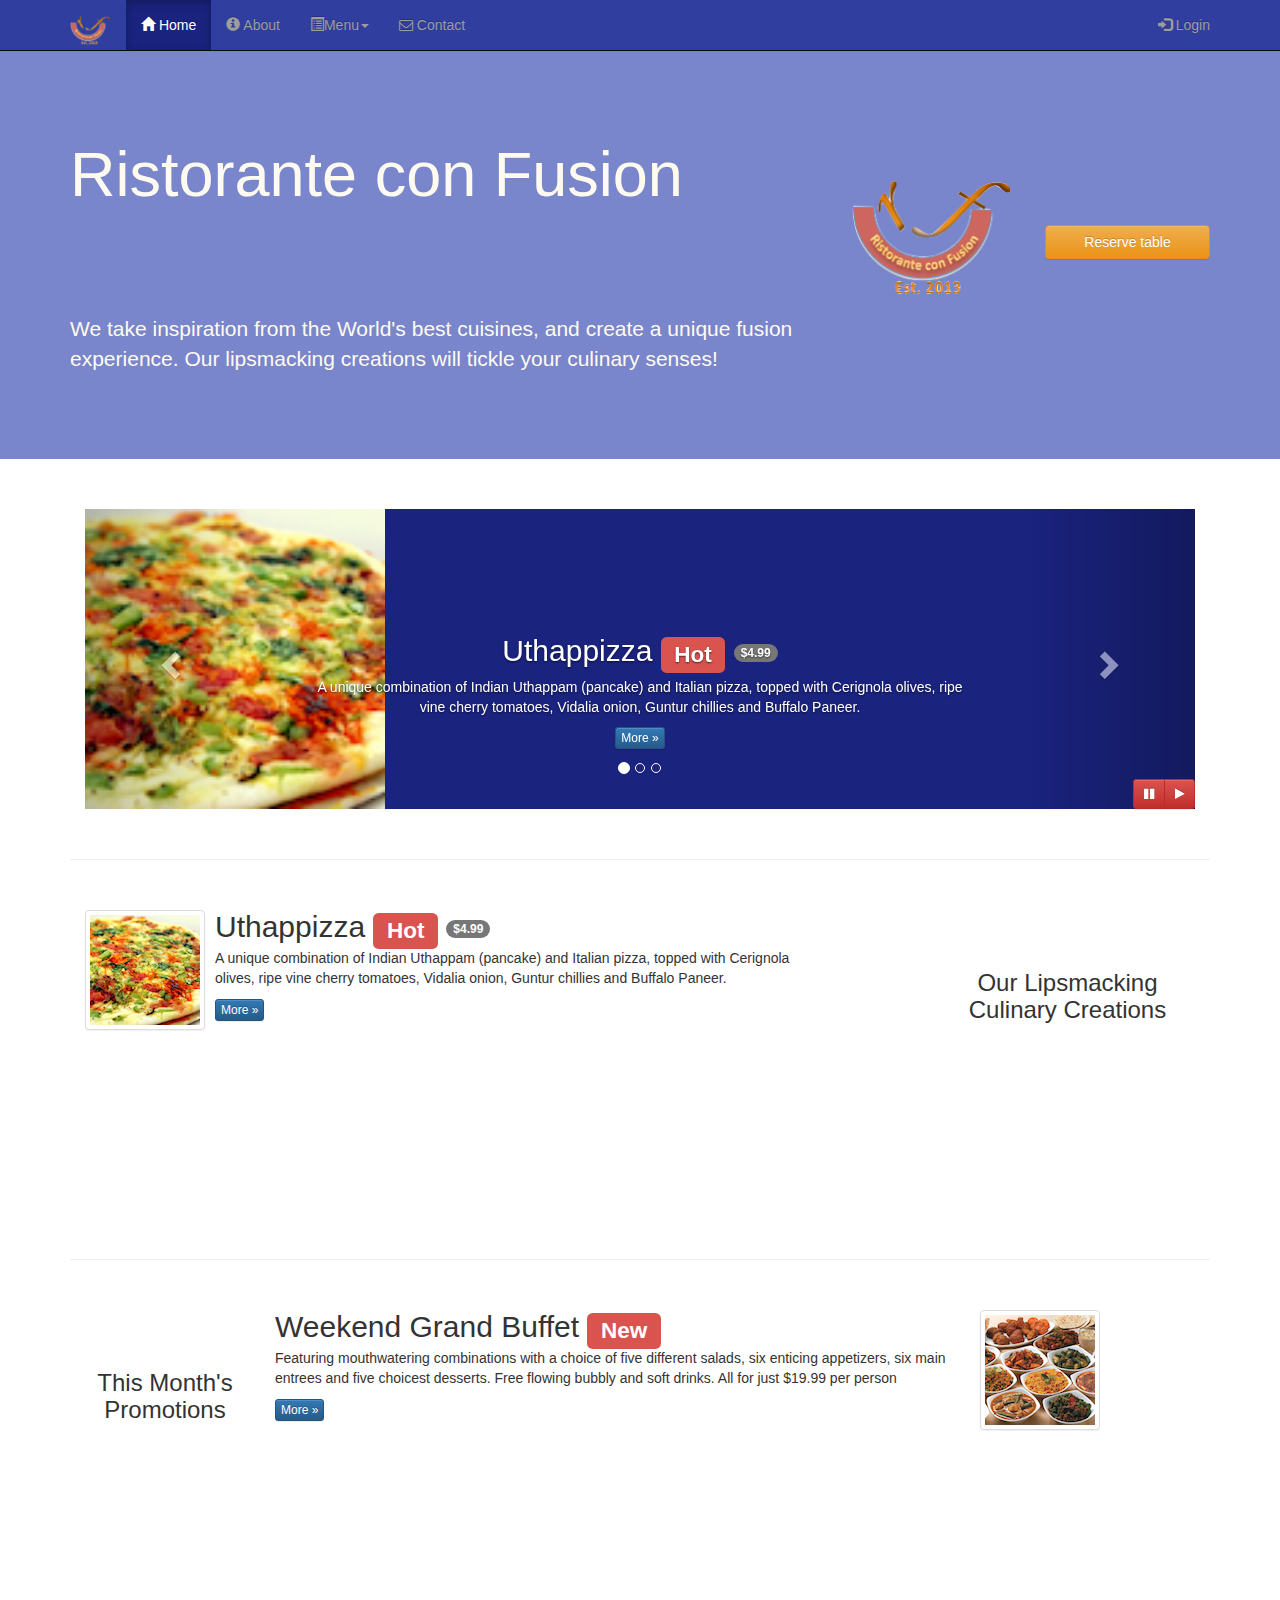
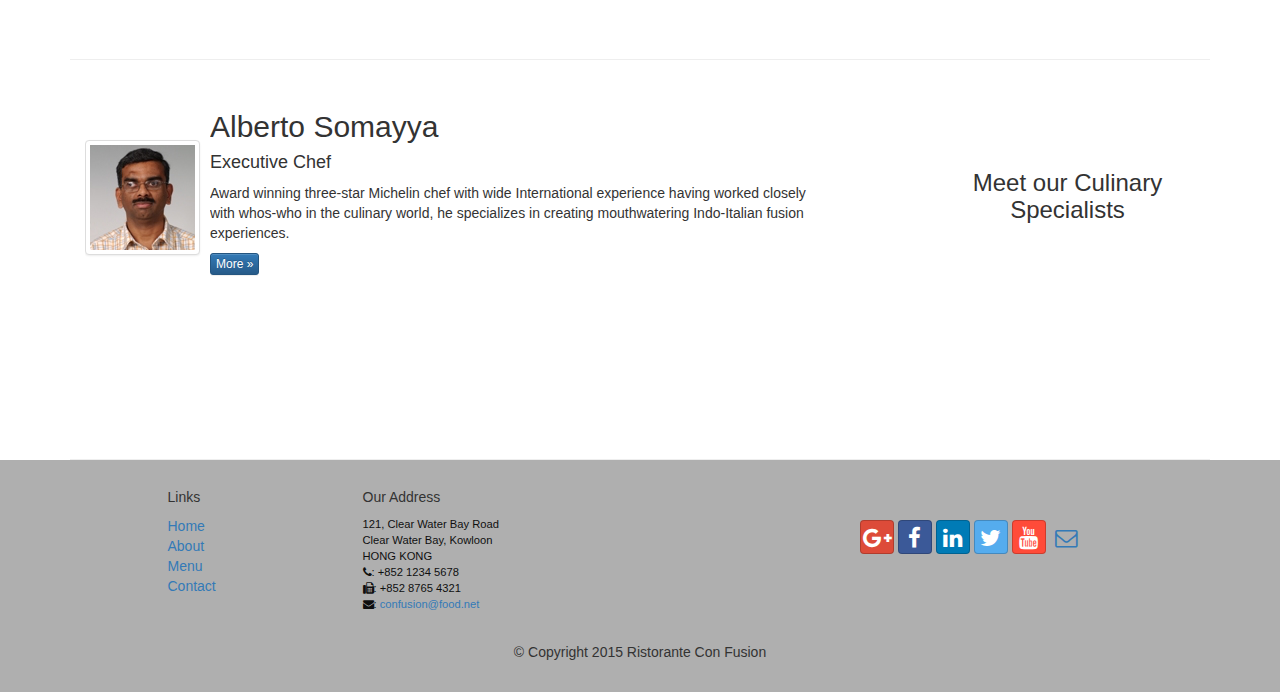
<file: confusion/index.html>
<!DOCTYPE html>
<html lang="en">

<head>
  <meta charset="utf-8">
  <meta http-equiv="X-UA-Compatible" content="IE-edge">
  <meta name="viewport" content="width=device-width, initial-scale=1">
  <!-- The above 3 meta tags *must* come first in the head; any other head content
    must come *after* these tags -->

    <title>Ristorante Con Fusion</title>

      <!-- Bootstrap -->
    <link href="css/bootstrap.min.css" rel="stylesheet">
    <link href="css/bootstrap-theme.min.css" rel="stylesheet">
    <link href="css/font-awesome.min.css" rel="stylesheet">
    <link href="css/bootstrap-social.css" rel="stylesheet">
    <link href="css/mystyles.css" rel="stylesheet">
    <!-- HTML5 shim and Respond.js for IE8 support of HTML5 elements and media queries -->
<!-- WARNING: Respond.js doesn't work if you view the page via file:// -->
<!--[if lt IE 9]>
  <script src="https://oss.maxcdn.com/html5shiv/3.7.2/html5shiv.min.js"></script>
  <script src="https://oss.maxcdn.com/respond/1.4.2/respond.min.js"></script>
<![endif]-->

</head>

<body>
  <nav class="navbar navbar-inverse navbar-fixed-top"
  role="navigation">
    <div class="container">
      <div class="navbar-header">
        <button type="button" class="navbar-toggle collapsed"
        data-toggle="collapse" data-target="#navbar" aria-expanded="false"
        aria-controls="navbar">
                  <span class="sr-only">Toggle navigation</span>
                  <span class="icon-bar"></span>
                  <span class="icon-bar"></span>
                  <span class="icon-bar"></span>
                </button>
                <a class="navbar-brand" href="#"><img src="img/logo.png" height=30 width=41></a>      </div>

      <div id="navbar" class="navbar-collapse collapse">

        <ul class="nav navbar-nav">
          <li class="active"><a href="#">
            <span class="glyphicon glyphicon-home"
            aria-hidden="true"></span> Home</a></li>
            <li><a href="aboutus.html">
                <span class="glyphicon glyphicon-info-sign"
                 aria-hidden="true"></span> About</a></li>
          <li class="dropdown">
            <a href="#" class="dropdown-toggle" data-toggle="dropdown"
             role="button" aria-haspopup="true" aria-expanded="false">
             <span class="glyphicon glyphicon-list-alt" aria-hidden="true">
             </span>Menu<span class="caret"></span></a>
            <ul class="dropdown-menu">
              <li><a href="#">Appetizers</a></li>
              <li><a href="#">Main coursers</a></li>
              <li><a href="#">Desserts</a></li>
              <li><a href="#">Drinks</a></li>
              <li role="serparator" class="divider"></li>
              <li class="dropdown-header">Specials</li>
				<li><a href="#">Lunch by</a></li>
              <li><a href="#">Weekend specials</a></li>
            </ul>
          </li>
          <li><a href="contactus.html">
            <i class="fa fa-envelope-o"></i> Contact</a>
          </li>
        </ul>
		    <ul class="nav navbar-nav navbar-right">
                    <li><a href="#" id="login">
                    <span class="glyphicon glyphicon-log-in"></span> Login</a>
                    </li>
                </ul>
      </div>
    </div>
    </nav>

	<div id="loginModal" class="modal fade" role="dialog">
        <div class="modal-dialog">

        <!-- Modal content-->
        <div class="modal-content">
            <div class="modal-header">
                <button type="button" class="close" id="data-dismiss">&times;</button>
                <h4 class="modal-title">Login </h4>
            </div>
            <div class="modal-body">
				<form class="form-inline">
					<div class="form-group">
						<label class="sr-only" for="email">Email address</label>
            			<input	type="email"	class="form-control input-sm" id="email" placeholder="Email">
					</div>
					<div class="form-group">
						<label class="sr-only" for="password">Password</label>
            			<input	type="password"	class="form-control input-sm" id="password" placeholder="Password">
					</div>
            			<div class="checkbox">
					<label><input type="checkbox">Remember me</label>
					</div>
          <button	type="submit"	class="btn btn-info btn-sm">Sign in</button>
					<button type="button" class="btn btn-default btn-sm"
                       id="data-dismiss">Cancel</button>
        		</form>
            </div>
        </div>
        </div>
    </div>

	        <div id="Reservemodal" class="modal fade" role="dialog">
        <div class="modal-dialog">
        <!-- Modal content-->
        <div class="modal-content">
            <div class="modal-header">
                <button type="button" class="close" data-dismiss="modal">&times;</button>
                <h3 class="modal-title">Reserve a Table </h3>
            </div>
            <div class="modal-body">

             <div class="row row content">
          <p style="padding:10px;"></p>
            <form class="form-horizontal" role="form">

              <div class="form-group">
		      <div class="col-sm-2 col-sm-offset-1">
                <label for="guests" class="control-label">Number of Guests</label>
		      </div>
                <div class="col-sm-9">
                  <input type="radio" name="number" value="one"> 1
                  <input type="radio" name="number" value="two"> 2
                  <input type="radio" name="number" value="three"> 3
                  <input type="radio" name="number" value="four"> 4
                  <input type="radio" name="number" value="five"> 5
                  <input type="radio" name="number" value="six"> 6
                </div>
              </div>

		    <div class="form-group">
			    <div class="col-sm-2 col-sm-offset-1">
					<label for "section" class="control-label"> Section </label>
				</div>
				<div class="col-sm-9">
					<div class="btn-group btn-group-sm" role="group">
						<div class="btn-group" data-toggle="buttons">
							<label class="btn btn-default active btn btn-success">
								<input type="radio" id="non-smoking">Non-smoking</button>
							</label>
							<label class="btn btn-default btn btn-danger">
								<input type="radio" id="smoking">Smoking</button>
							</label>
			    </div>
					</div>
				</div>
				</div>

              <p style="padding:10px;"></p>
              <div class="form-group has-feedback">
		      <div class="col-sm-2 col-sm-offset-1">
                <label for="date" class="control-label">Date and time</label>
		      </div>

                <div class="col-sm-4">
                    <input type="date" class="form-control" id="date" name="date" placeholder="Date">
                    <i class="glyphicon glyphicon-calendar form-control-feedback"></i>
                </div>

                <div class="col-sm-4">
                  <input type="time" class="form-control" id="time" name="time" placeholder="Time">
                  <i class="glyphicon glyphicon-time form-control-feedback"></i>
                </div>
              </div>

              <div class="col-sm-4 col-sm-offset-3">
		      <button type="submit" class="btn btn-primary">Reserve</button>
		      <button type="button" class="btn btn-default btn-sm" data-dismiss="modal">Cancel</button>
		</div>

            <p style="padding:15px;"></p>
	    <div class="col-sm-12">
            <div class="alert alert-warning alert-dismissible" role="alert">
              <button type="button" class="close" data-dismiss="alert" aria-label="Close">
                <span aria-hidden="true">&times;</span>
              </button>
              <strong>Warning</strong>:Please
              <a href="tel:+85212345678" class="alert-link">
              call</a> us to reserve for more than six guests.
		    </div>

            </form>
          </div>
        </div>

            </div>
        </div>
        </div>
    </div>

    <header class="jumbotron row-header">

        <!-- Main component for a primary marketing message or call to action -->

        <div class="container">
            <div class="row">
                <div class="col-xs-12 col-sm-8">
                    <h1>Ristorante con Fusion</h1>
                    <p style="padding:40px;"></p>
                    <p>We take inspiration from the World's best cuisines, and create a unique fusion experience. Our lipsmacking creations will tickle your culinary senses!</p>
                </div>
                <div class="col-xs-12 col-sm-2">
                    <p style="padding:20px;"></p>
                    <img src="img/logo.png" class="img-responsive">
                </div>

                <div class="col-xs-12 col-sm-2">
                  <p style="padding:45px;"></p>
			<a type="button" class="btn btn-warning	btn-block" id="Reserve">Reserve table</a>

                </div>

            </div>
        </div>

    </header>

    <div class="container">

	    <div class="row row-content">
			<div class="col-xs-12">
				<div id="mycarousel" class="carousel slide" data-ride="carousel">
					                <!-- Indicators -->
					<ol class="carousel-indicators">
						<li data-target="#mycarousel" data-slide-to="0" class="active"></li>
						<li data-target="#mycarousel" data-slide-to="1"></li>
						<li data-target="#mycarousel" data-slide-to="2"></li>
					</ol>

					             <!-- Wrapper for slides -->
                <div class="carousel-inner" role="listbox">
                    <div class="item active">
                        <img class="img-responsive"
                         src="img/uthappizza.png" alt="Uthappizza">
                        <div class="carousel-caption">
                        <h2>Uthappizza  <span class="label label-danger">Hot</span> <span class="badge">$4.99</span></h2>
                        <p>A unique combination of Indian Uthappam (pancake) and
                          Italian pizza, topped with Cerignola olives, ripe vine
                          cherry tomatoes, Vidalia onion, Guntur chillies and
                          Buffalo Paneer.</p>
                        <p><a class="btn btn-primary btn-xs" href="#">More &raquo;</a></p>
                        </div>
                    </div>
                    <div class="item">
						<img class="media-object img-thumbnail" src="img/buffet.png" alt="buffet">
                        <div class="carousel-caption">
                        <h2>Weekend Grand Buffet <span class="label label-danger label-xs">New</span></h2>
                         <p>Featuring mouthwatering combinations with a choice of five different salads,
                  six enticing appetizers, six main entrees and five choicest desserts.
                  Free flowing bubbly and soft drinks. All for just $19.99 per person </p>
                <p><a class="btn btn-primary btn-xs" href="#">More &raquo;</a></p>
                        </div>
                    </div>
                    <div class="item">
                        <img class="media-object img-thumbnail"
                       src="img/alberto.png" alt="Alberto Somayya">
                        <div class="carousel-caption">
							<h2>Alberto Somayya</h2>
							<h4>Executive chef</h4>
                         <p>Award winning three-star Michelin chef with wide
                       International experience having worked closely with
                       whos-who in the culinary world, he specializes in
                        creating mouthwatering Indo-Italian fusion experiences.
                       </p>
                      <p><a class="btn btn-primary btn-xs" href="#">More &raquo;</a></p>
                        </div>
                    </div>
                </div>
					                <!-- Controls -->
                <a class="left carousel-control" href="#mycarousel" role="button" data-slide="prev">
                    <span class="glyphicon glyphicon-chevron-left" aria-hidden="true"></span>
                    <span class="sr-only">Previous</span>
                </a>
                <a class="right carousel-control" href="#mycarousel" role="button" data-slide="next">
                    <span class="glyphicon glyphicon-chevron-right" aria-hidden="true"></span>
                    <span class="sr-only">Next</span>
                </a>

                <div class="btn-group" id="carouselButtons">
                  <button class="btn btn-danger btn-sm" id="carousel-pause">
                    <span class="fa fa-pause" aria-hidden="true"></span>
                  </button>
                  <button class="btn btn-danger btn-sm" id="carousel-play">
                    <span class="fa fa-play" aria-hidden="true"></span>
                  </button>
                </div>

				</div>
			</div>
    </div>

        <div class="row row-content">
            <div class="col-xs-12 col-sm-3 col-sm-push-9">
                <p style="padding:20px;"></p>
                <h3 align=center>Our Lipsmacking Culinary Creations</h3>
            </div>
            <div class="col-xs-12 col-sm-8 col-sm-pull-3">
              <div class="media">
                  <div class="media-left media-middle">
                      <a href="#">
                      <img class="media-object img-thumbnail"
                       src="img/uthappizza.png" alt="Uthappizza">
                      </a>
                  </div>
                  <div class="media-body">
                      <h2 class="media-heading">Uthappizza
                        <span class="label label-danger">Hot</span>
                       <span class="badge">$4.99</span>
                     </h2>
                      <p>A unique combination of Indian Uthappam (pancake) and
                        Italian pizza, topped with Cerignola olives, ripe vine
                        cherry tomatoes, Vidalia onion, Guntur chillies and
                        Buffalo Paneer.</p>
                      <p><a class="btn btn-primary btn-xs" href="#">More &raquo;</a></p>
                  </div>
              </div>
            </div>
        </div>


        <div class="row row-content">
            <div class="col-xs-12 col-sm-2">
                <p style="padding:20px;"></p>
                <h3 align=center>This Month's Promotions</h3>
            </div>
            <div class="col-xs-12 col-sm-9">
              <div class="media">
                <div class="media-body">
                <h2 class="media-heading">Weekend Grand Buffet
                  <span class="label label-danger label-xs">New</span>

                </h2>
                <p>Featuring mouthwatering combinations with a choice of five different salads,
                  six enticing appetizers, six main entrees and five choicest desserts.
                  Free flowing bubbly and soft drinks. All for just $19.99 per person </p>
                <p><a class="btn btn-primary btn-xs" href="#">More &raquo;</a></p>
              </div>
              <div class="media-right media-middle">
                  <a href="#">
                  <img class="media-object img-thumbnail"
                   src="img/buffet.png" alt="buffet">
                  </a>
              </div>
            </div>
        </div>
      </div>






        <div class="row row-content">
            <div class="col-xs-12 col-sm-3 col-sm-push-9">
                <p style="padding:20px;"></p>
                <h3 align=center>Meet our Culinary Specialists</h3>
            </div>
            <div class="col-xs-12 col-sm-8 col-sm-pull-3" >
              <div class="media">
                  <div class="media-left media-middle">
                      <a href="#">
                      <img class="media-object img-thumbnail"
                       src="img/alberto.png" alt="Alberto Somayya">
                      </a>
                  </div>
                  <div class="media-body">
                      <h2 class="media-heading">Alberto Somayya</h2>
                      <h4>Executive Chef</h4>
                      <p>Award winning three-star Michelin chef with wide
                       International experience having worked closely with
                       whos-who in the culinary world, he specializes in
                        creating mouthwatering Indo-Italian fusion experiences.
                       </p>
                      <p><a class="btn btn-primary btn-xs" href="#">More &raquo;</a></p>
                  </div>
              </div>
            </div>
        </div>

    </div>

    <footer class="row-footer">
        <div class="container">
            <div class="row">
                <div class="col-xs-5 col-xs-offset-1 col-sm-2 col-sm-offset-1">
                    <h5>Links</h5>
                    <ul class="list-unstyled">
                        <li><a href="#">Home</a></li>
                        <li><a href="#">About</a></li>
                        <li><a href="#">Menu</a></li>
                        <li><a href="#">Contact</a></li>
                    </ul>
                </div>
                <div class="col-xs-6 col-sm-5">
                    <h5>Our Address</h5>
                    <address>
		              121, Clear Water Bay Road<br>
		              Clear Water Bay, Kowloon<br>
		              HONG KONG<br>
		              <i class="fa fa-phone"></i>: +852 1234 5678<br>
		              <i class="fa fa-fax"></i>: +852 8765 4321<br>
		              <i class="fa fa-envelope"></i>: <a href="mailto:confusion@food.net">confusion@food.net</a>
		           </address>
                </div>
                <div class="col-xs-12 col-sm-4">
                    <div class="nav navbar-nav" style="padding: 40px 10px;">

                        <a class="btn btn-social-icon btn-google-plus" href="http://google.com/+">
                          <i class="fa fa-google-plus"></i></a>
                        <a class="btn btn-social-icon btn-facebook" href="http://www.facebook.com/profile.php?id=">
                          <i class="fa fa-facebook"></i></a>
                        <a class="btn btn-social-icon btn-linkedin" href="http://www.linkedin.com/in/">
                          <i class="fa fa-linkedin"></i></a>
                        <a class="btn btn-social-icon btn-twitter" href="http://twitter.com/">
                          <i class="fa fa-twitter"></i></a>
                        <a class="btn btn-social-icon btn-youtube" href="http://youtube.com/">
                          <i class="fa fa-youtube"></i></a>
                        <a class="btn btn-social-icon" href="mailto:">
                          <i class="fa fa-envelope-o"></i></a>
                    </div>
                </div>
                <div class="col-xs-12 col-sm-12">
                    <p style="padding:10px;"></p>
                    <p align=center>© Copyright 2015 Ristorante Con Fusion</p>
                </div>
            </div>
        </div>
    </footer>
    <!-- jQuery (necessary for Bootstrap's JavaScript plugins) -->
  <script src="https://ajax.googleapis.com/ajax/libs/jquery/1.11.3/jquery.min.js"></script>
  <!-- Include all compiled plugins (below), or include individual files as needed -->

  <script>
    $(document).ready(function(){
        $("#mycarousel").carousel( { interval: 2000 } );
        $("#carousel-pause").click(function(){
          $("#mycarousel").carousel('pause');
        });
        $("#carousel-play").click(function(){
            $("#mycarousel").carousel('cycle');
        });

        $('#login').click(function(){
          $('#loginModal').modal('toggle');
        })

        $('#Reserve').click(function(){
          $('#Reservemodal').modal('toggle');
        })
    });
</script>

  <script src="js/bootstrap.min.js"></script>
	    <script>
        $(document).ready(function(){
        $('[data-toggle="tooltip"]').tooltip();
         });
    </script>



</body>

</html>
</file>
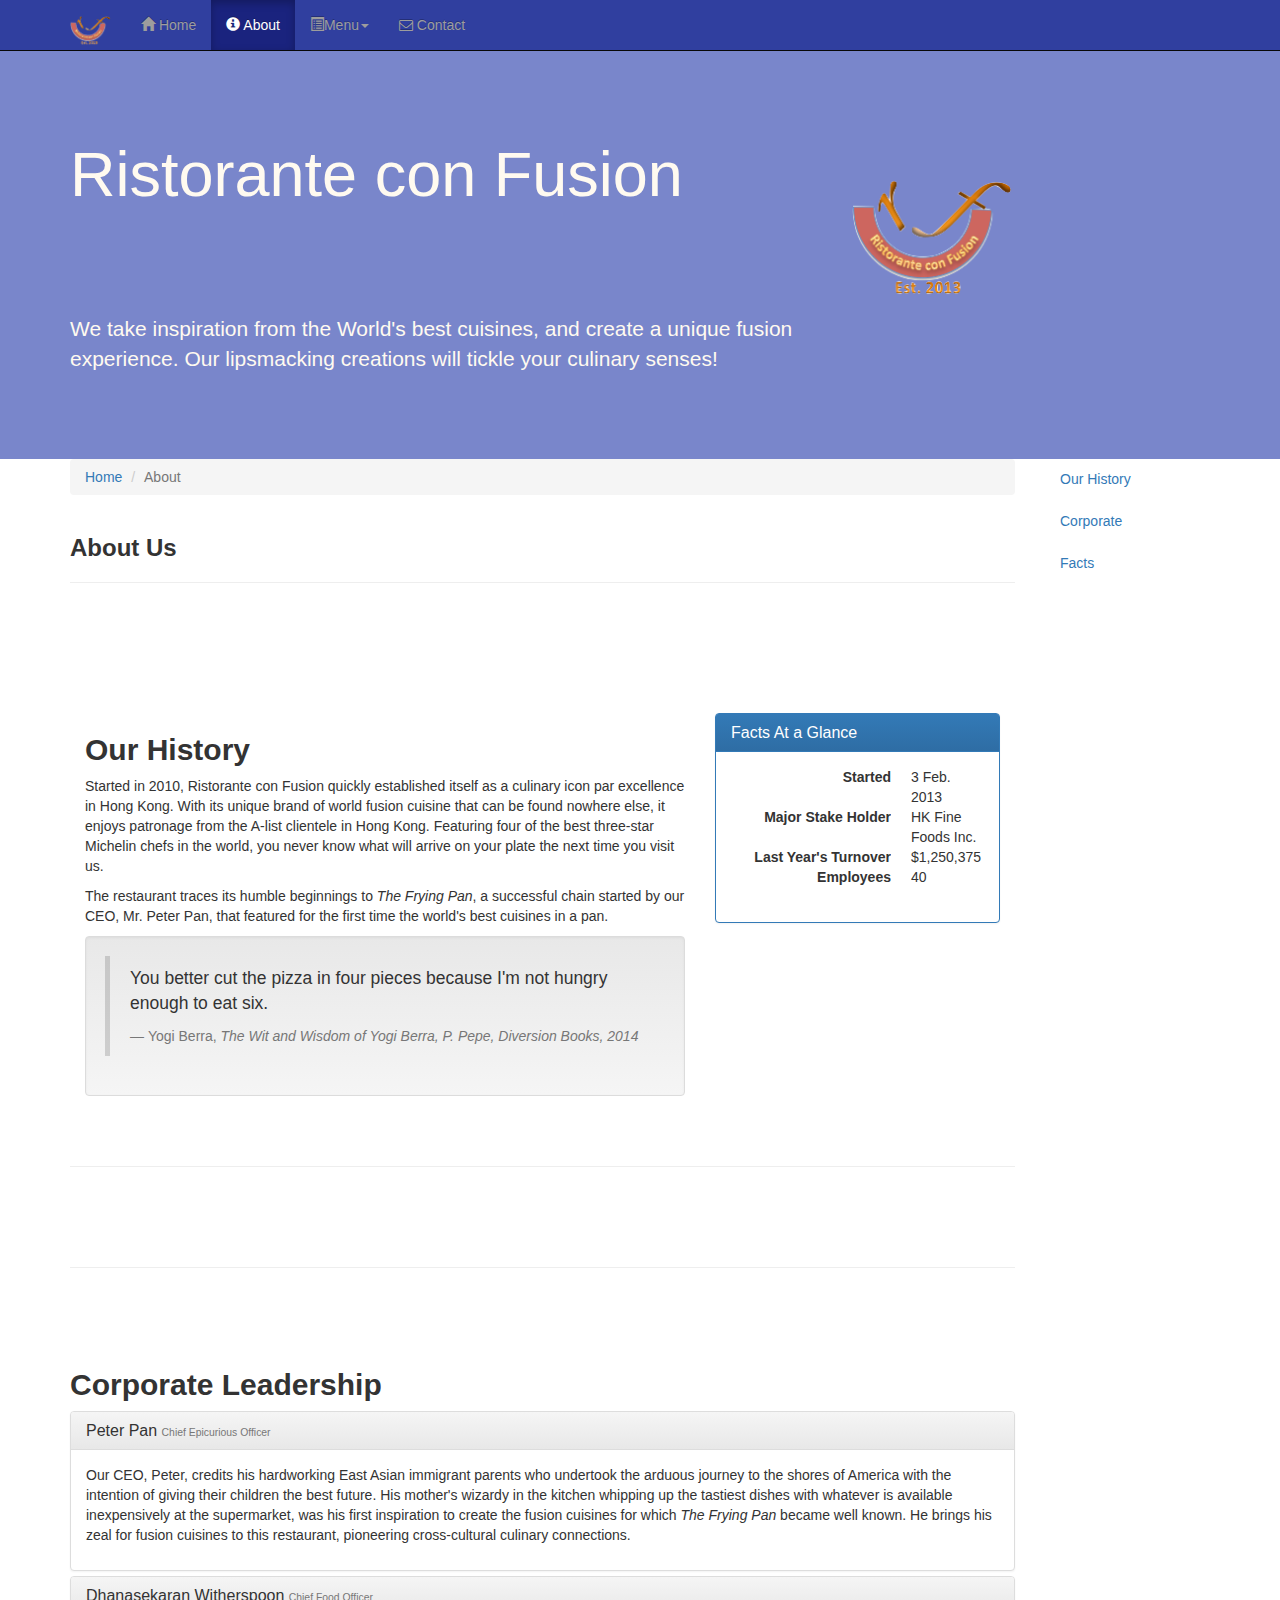
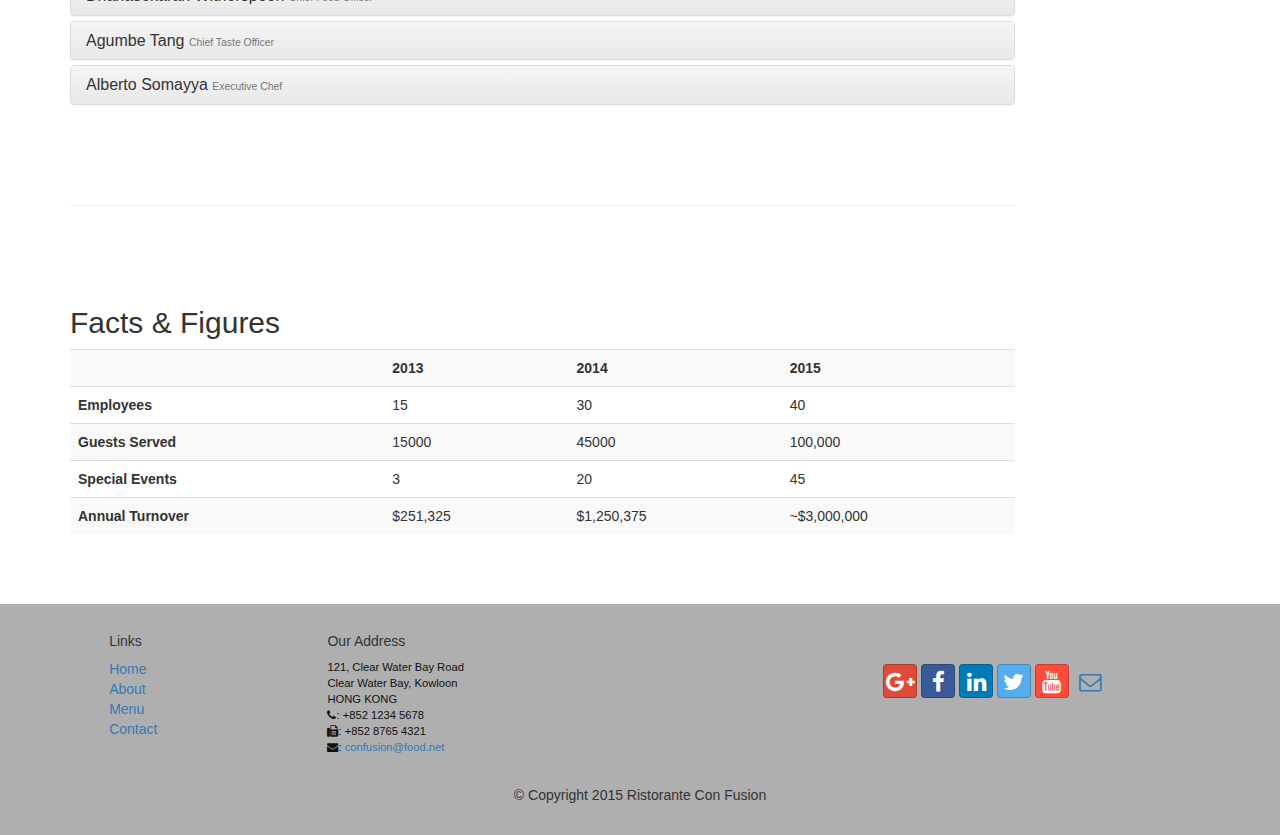
<file: confusion/aboutus.html>
<!DOCTYPE html>
<html lang="en">

<head>
     <meta charset="utf-8">
    <meta http-equiv="X-UA-Compatible" content="IE=edge">
    <meta name="viewport" content="width=device-width, initial-scale=1">
    <!-- The above 3 meta tags *must* come first in the head; any other head
         content must come *after* these tags -->
    <title>Ristorante Con Fusion: About Us</title>
        <!-- Bootstrap -->
    <link href="css/bootstrap.min.css" rel="stylesheet">
    <link href="css/bootstrap-theme.min.css" rel="stylesheet">
    <link href="css/font-awesome.min.css" rel="stylesheet">
    <link href="css/bootstrap-social.css" rel="stylesheet">
    <link href="css/mystyles.css" rel="stylesheet">

    <!-- HTML5 shim and Respond.js for IE8 support of HTML5 elements and media queries -->
    <!-- WARNING: Respond.js doesn't work if you view the page via file:// -->
    <!--[if lt IE 9]>
      <script src="https://oss.maxcdn.com/html5shiv/3.7.2/html5shiv.min.js"></script>
      <script src="https://oss.maxcdn.com/respond/1.4.2/respond.min.js"></script>
    <![endif]-->
</head>

<body data-spy="scroll" data-target="#myScrollspy" data-offset="200">
    <nav class="navbar navbar-inverse navbar-fixed-top" role="navigation">
        <div class="container">
            <div class="navbar-header">
                <button type="button" class="navbar-toggle collapsed" data-toggle="collapse" data-target="#navbar" aria-expanded="false" aria-controls="navbar">
                    <span class="sr-only">Toggle navigation</span>
                    <span class="icon-bar"></span>
                    <span class="icon-bar"></span>
                    <span class="icon-bar"></span>
                </button>
                <a class="navbar-brand" href="#"><img src="img/logo.png" height=30 width=41></a>      </div>


            <div id="navbar" class="navbar-collapse collapse">
                <ul class="nav navbar-nav">
                  <li><a href="index.html">
                    <span class="glyphicon glyphicon-home"
                    aria-hidden="true"></span> Home</a></li>
                    <li class="active"><a href="#"><span class="glyphicon glyphicon-info-sign"
                         aria-hidden="true"></span> About</a></li>
                    <li class="dropdown">
                        <a href="#" class="dropdown-toggle" data-toggle="dropdown"
                         role="button" aria-haspopup="true" aria-expanded="false">
                         <span class="glyphicon glyphicon-list-alt" aria-hidden="true">
                         </span>Menu<span class="caret"></span></a>
                        <ul class="dropdown-menu">
                            <li><a href="#">Appetizers</a></li>
                            <li><a href="#">Main Courses</a></li>
                            <li><a href="#">Desserts</a></li>
                            <li><a href="#">Drinks</a></li>
                            <li role="separator" class="divider"></li>
                            <li class="dropdown-header">Specials</li>
                            <li><a href="#">Lunch Buffet</a></li>
                            <li><a href="#">Weekend Brunch</a></li>
                        </ul>
                    </li>
                    <li><a href="contactus.html">
                      <i class="fa fa-envelope-o"></i> Contact</a></li>
                </ul>
            </div>
        </div>
    </nav>

    <header class="jumbotron">

        <!-- Main component for a primary marketing message or call to action -->

        <div class="container">
            <div class="row">
                <div class="col-xs-12 col-sm-8">
                    <h1>Ristorante con Fusion</h1>
                    <p style="padding:40px;"></p>
                    <p>We take inspiration from the World's best cuisines, and create a unique fusion experience. Our lipsmacking creations will tickle your culinary senses!</p>
                </div>
                <div class="col-xs-12 col-sm-2">
                    <p style="padding:20px;"></p>
                    <img src="img/logo.png" class="img-responsive">
                </div>
            </div>
        </div>
    </header>

    <div class="container">
        <div class="row">
            <div class="col-xs-12 col-sm-10">
              <div class="row">
                <div class="col-xs-12">
                <ul class="breadcrumb">
                  <li><a href="index.html">Home</a></li>
                  <li class="active">About</li>
                </ul>
            </div>
            <div class="col-xs-12">
               <h3 style='font-weight:bold;'>About Us</h3>
                <hr style = "padding:30px;">
            </div>
        </div>

            <div id="history" class="row row-content">
              <div class="col-xs-12 col-sm-6 col-lg-8">
                <h2 style='font-weight:bold;'>Our History</h2>
                <p>Started in 2010, Ristorante con Fusion quickly established itself as a culinary icon par excellence in Hong Kong. With its unique brand of world fusion cuisine that can be found nowhere else, it enjoys patronage from the A-list clientele in Hong Kong.  Featuring four of the best three-star Michelin chefs in the world, you never know what will arrive on your plate the next time you visit us.</p>
                <p>The restaurant traces its humble beginnings to <em>The Frying Pan</em>, a successful chain started by our CEO, Mr. Peter Pan, that featured for the first time the world's best cuisines in a pan.</p>
                <div class="well">
                    <blockquote>
                        <p>You better cut the pizza in four pieces because
                            I'm not hungry enough to eat six.</p>
                        <footer>Yogi Berra,
                          <cite>The Wit and Wisdom of Yogi Berra,
                            P. Pepe, Diversion Books, 2014</cite>
                        </footer>
                    </blockquote>
                </div>
              </div>

              <div class="col-xs-12 col-sm-6 col-lg-4">
                <div class="panel panel-primary">
                    <div class="panel-heading">
                        <h3 class="panel-title">Facts At a Glance</h3>
                    </div>
                    <div class="panel-body">
                        <dl class="dl-horizontal">
                            <dt>Started</dt>
                            <dd>3 Feb. 2013</dd>
                            <dt>Major Stake Holder</dt>
                            <dd>HK Fine Foods Inc.</dd>
                            <dt>Last Year's Turnover</dt>
                            <dd>$1,250,375</dd>
                            <dt>Employees</dt>
                            <dd>40</dd>
                       </dl>
                    </div>
                </div>
              </div>
            </div>

            <div>
                <p style="padding:40px;"></p>
                <hr style = "padding:30px;">
            </div>

            <div id="corporate" class="row">
              <div class="col-xs-12">
                <h2 style='font-weight:bold;'>Corporate Leadership</h2>

		      <div class="panel-group" id="accordion" role="tablist" aria-multiselectable="true">
			      <div class="panel panel-default">
					  <div class="panel-heading" role="tab" id="headingPeter">
						  <h3 class="panel-title">
							  <a role="button" data-toggle="collapse" data-parent="#accordion"
								 href="#peter" aria-expanded="true" aria-controls="peter">
								  Peter Pan <small> Chief Epicurious Officer</small></a>
						  </h3>
					  </div>

					  <div role="tabpanel" class="panel-collapse collapse in" id="peter"
						   aria-labelledby="headingPeter">
						  <div class="panel-body">
							  <p>Our CEO, Peter, credits his hardworking East Asian immigrant parents who undertook
				the arduous journey to the shores of America with the intention of giving their
				children the best future. His mother's wizardy in the kitchen whipping up the
				tastiest dishes with whatever is available inexpensively at the supermarket, was
				his first inspiration to create the fusion cuisines for which <em>The Frying Pan</em>
				became well known. He brings his zeal for fusion cuisines to this restaurant,
				pioneering cross-cultural culinary connections.</p>
						  </div>
					  </div>
				  </div>

			      <div class="panel panel-default">
					  <div class="panel-heading" role="tab" id="headingDanny">
						  <h3 class="panel-title">
							  <a class="collapsed" role="button" data-toggle="collapse" data-parent="#accordion"
								 href="#danny" aria-expanded="false" aria-controls="danny">
								  Dhanasekaran Witherspoon <small> Chief Food Officer</small></a>
						  </h3>
					  </div>

					  <div role="tabpanel" class="panel-collapse collapse" id="danny"
						   aria-labelledby="headingDanny">
						  <div class="panel-body">
							  			<p>Our CEO, Peter, credits his hardworking East Asian immigrant parents who undertook
				the arduous journey to the shores of America with the intention of giving their
				children the best future. His mother's wizardy in the kitchen whipping up the
				tastiest dishes with whatever is available inexpensively at the supermarket, was
				his first inspiration to create the fusion cuisines for which <em>The Frying Pan</em>
				became well known. He brings his zeal for fusion cuisines to this restaurant,
				pioneering cross-cultural culinary connections.</p>
						  </div>
					  </div>
				  </div>

				  <div class="panel panel-default">
					  <div class="panel-heading" role="tab" id="headingAgumbe">
						  <h3 class="panel-title">
							  <a class="collapsed" role="button" data-toggle="collapse" data-parent="#accordion"
								 href="#agumbe" aria-expanded="false" aria-controls="agumbe">
								  Agumbe Tang <small>Chief Taste Officer</small></a>
						  </h3>
					  </div>

					  <div role="tabpanel" class="panel-collapse collapse" id="agumbe"
						   aria-labelledby="headingAgumbe">
						  <div class="panel-body">
							              <p>Blessed with the most discerning gustatory sense, Agumbe, our CFO, personally
				ensures that every dish that we serve meets his exacting tastes. Our chefs
				dread the tongue lashing that ensues if their dish does not meet his exacting
				standards. He lives by his motto, <em>You click only if you survive my lick.</em></p>
						  </div>
					  </div>
				  </div>

				  <div class="panel panel-default">
					  <div class="panel-heading" role="tab" id="headingAlberto">
						  <h3 class="panel-title">
							  <a class="collapsed" role="button" data-toggle="collapse" data-parent="#accordion"
								 href="#alberto" aria-expanded="false" aria-controls="alberto">
								  Alberto Somayya <small> Executive Chef</small></a>
						  </h3>
					  </div>

					  <div role="tabpanel" class="panel-collapse collapse" id="alberto"
						   aria-labelledby="headingAlberto">
						  <div class="panel-body">
							              <p>Award winning three-star Michelin chef with wide International experience
				having worked closely with whos-who in the culinary world, he specializes in
				creating mouthwatering Indo-Italian fusion experiences. He says, <em>Put
				together the cuisines from the two craziest cultures, and you get a winning hit!
				Amma Mia!</em></p>
						  </div>
					  </div>
				  </div>
				  </div>
				</div>
			</div>






    <p style="padding:30px"></p>
    <hr style="padding:30px">
            <div id="facts" class="row">
              <div class="col-xs-12">
                <h2>Facts &amp; Figures</h2>
                <div class="table-responsive">
                <table class="table table-striped">
                    <tr>
                        <td>&nbsp;</td>
                        <th>2013</th>
                        <th>2014</th>
                        <th>2015</th>
                    </tr>
                    <tr>
                        <th>Employees</th>
                        <td>15</td>
                        <td>30</td>
                        <td>40</td>
                    </tr>
                    <tr>
                        <th>Guests Served</th>
                        <td>15000</td>
                        <td>45000</td>
                        <td>100,000</td>
                    </tr>
                    <tr>
                        <th>Special Events</th>
                        <td>3</td>
                        <td>20</td>
                        <td>45</td>
                    </tr>
                    <tr>
                        <th>Annual Turnover</th>
                        <td>$251,325</td>
                        <td>$1,250,375</td>
                        <td>~$3,000,000</td>
                    </tr>
                </table>
                </div>
              </div>
            </div>
          </div>

				<nav class="hidden-xs col-sm-2" id="myScrollspy">
            		<ul class="nav nav-pills nav-stacked" data-spy="affix" data-offset-top="400">
                		<li><a href="#history">Our History</a></li>
                		<li><a href="#corporate">Corporate</a></li>
                		<li><a href="#facts">Facts</a></li>
            		</ul>
        		</nav>
          </div>
        </div>

                <p style="padding:20px;"></p>


    <footer class="row-footer">
            <div class="row">
                <div class="col-xs-5 col-xs-offset-1 col-sm-2 col-sm-offset-1">
                    <h5>Links</h5>
                    <ul class="list-unstyled">
                        <li><a href="#">Home</a></li>
                        <li><a href="#">About</a></li>
                        <li><a href="#">Menu</a></li>
                        <li><a href="#">Contact</a></li>
                    </ul>
                </div>
                <div class="col-xs-6 col-sm-5">
                    <h5>Our Address</h5>
                    <address>
		              121, Clear Water Bay Road<br>
		              Clear Water Bay, Kowloon<br>
		              HONG KONG<br>
		              <i class="fa fa-phone"></i>: +852 1234 5678<br>
		              <i class="fa fa-fax"></i>: +852 8765 4321<br>
		              <i class="fa fa-envelope"></i>:
                        <a href="mailto:confusion@food.net">confusion@food.net</a>
		           </address>
                </div>
                <div class="col-xs-12 col-sm-4">
                    <div class="nav navbar-nav" style="padding: 40px 10px;">
                        <a class="btn btn-social-icon btn-google-plus" href="http://google.com/+"><i class="fa fa-google-plus"></i></a>
                        <a class="btn btn-social-icon btn-facebook" href="http://www.facebook.com/profile.php?id="><i class="fa fa-facebook"></i></a>
                        <a class="btn btn-social-icon btn-linkedin" href="http://www.linkedin.com/in/"><i class="fa fa-linkedin"></i></a>
                        <a class="btn btn-social-icon btn-twitter" href="http://twitter.com/"><i class="fa fa-twitter"></i></a>
                        <a class="btn btn-social-icon btn-youtube" href="http://youtube.com/"><i class="fa fa-youtube"></i></a>
                        <a class="btn btn-social-icon" href="mailto:"><i class="fa fa-envelope-o"></i></a>
                    </div>
                </div>
                <div class="col-xs-12">
                    <p style="padding:10px;"></p>
                    <p align=center>© Copyright 2015 Ristorante Con Fusion</p>
                </div>
            </div>


    </footer>
    <!-- jQuery (necessary for Bootstrap's JavaScript plugins) -->
    <script src="https://ajax.googleapis.com/ajax/libs/jquery/1.11.3/jquery.min.js"></script>
    <!-- Include all compiled plugins (below), or include individual files as needed -->
    <script src="js/bootstrap.min.js"></script>
</body>

</html>
</file>
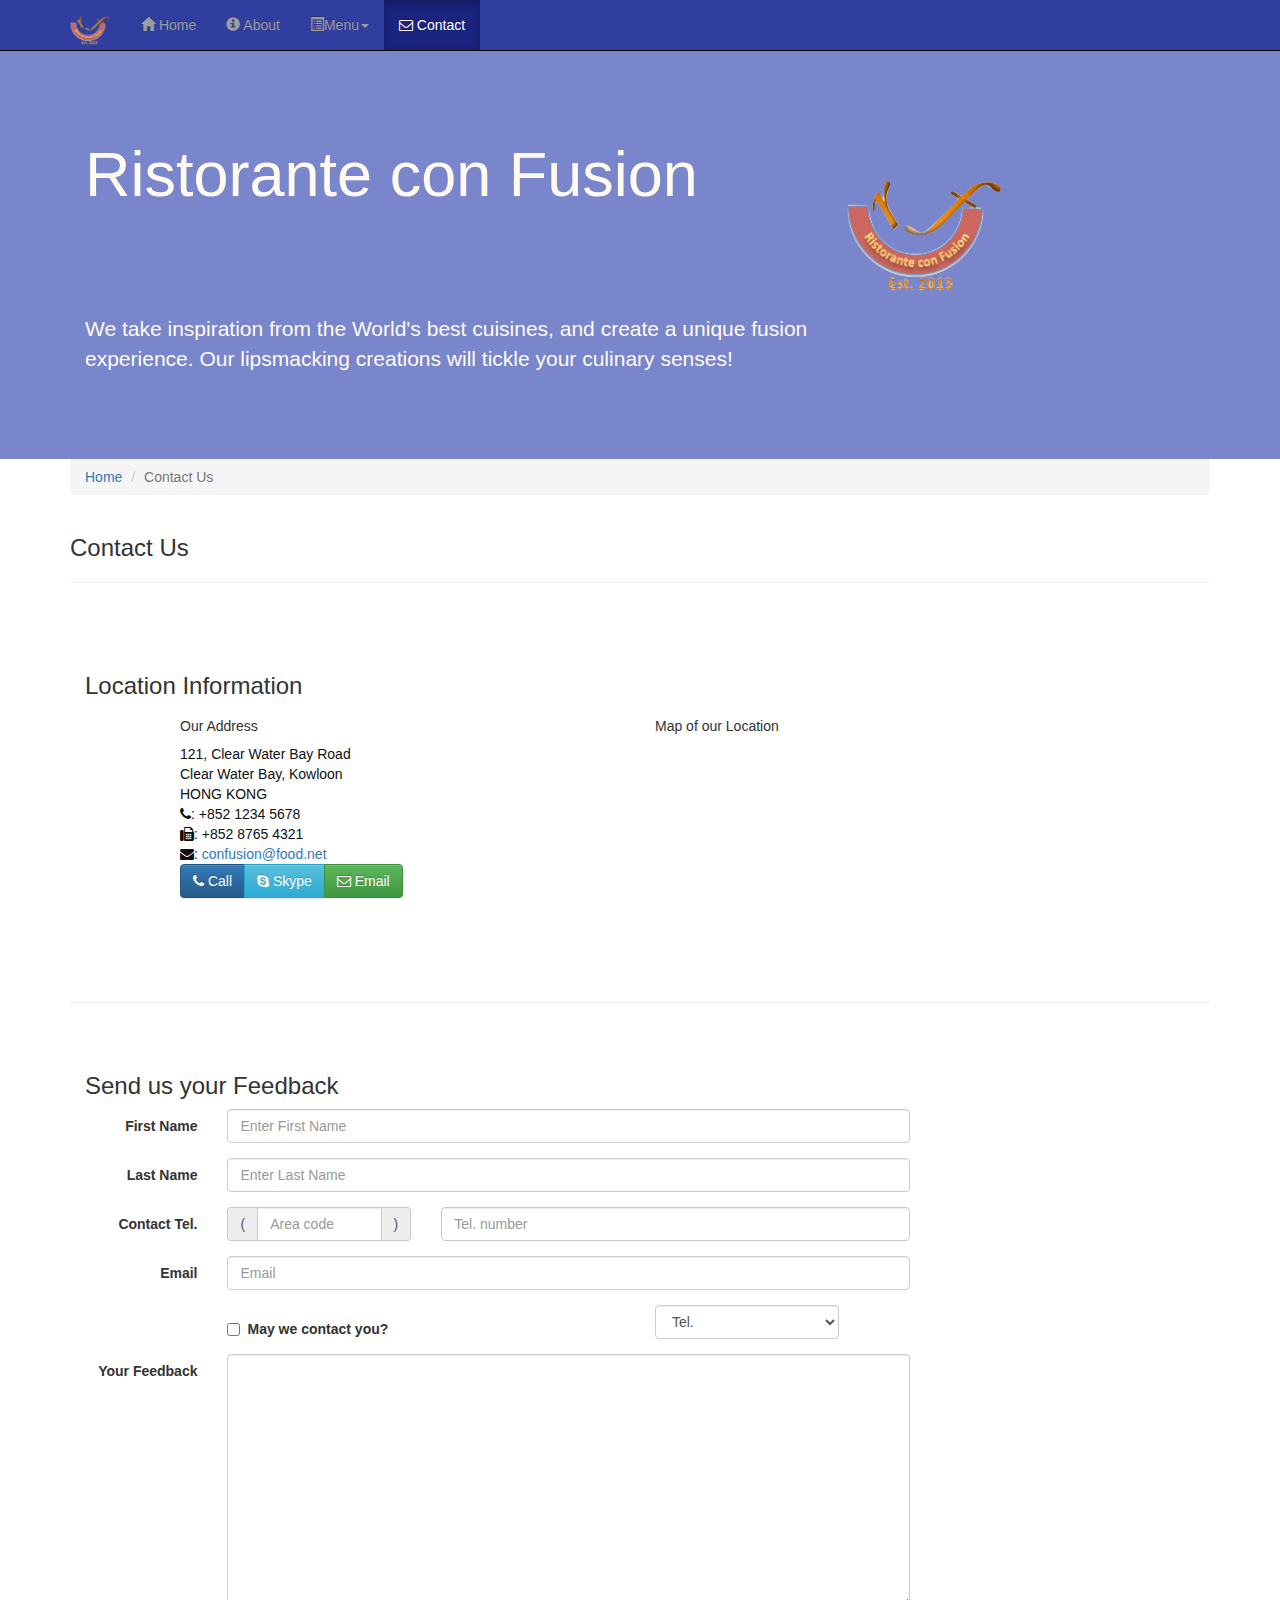
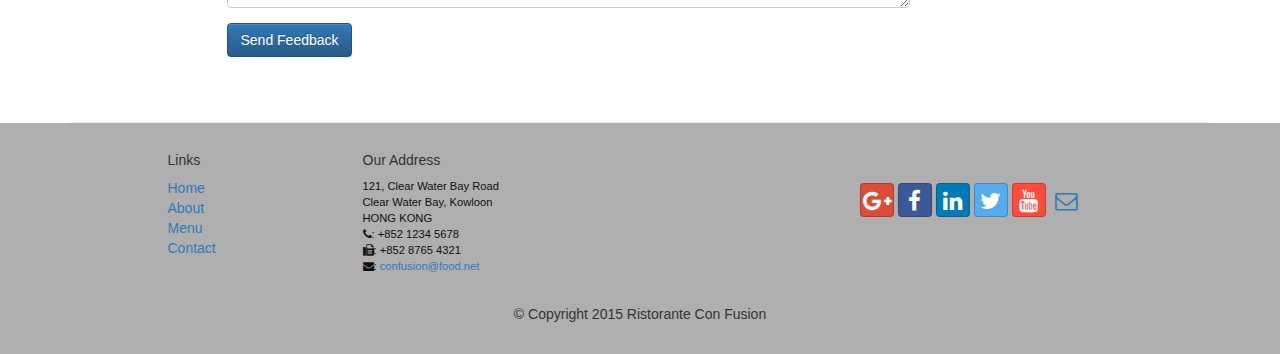
<file: confusion/contactus.html>
<!DOCTYPE html>
<html lang="en">

<head>
  <meta charset="utf-8">
  <meta http-equiv="X-UA-Compatible" content="IE=edge">
  <meta name="viewport" content="width=device-width, initial-scale=1">
  <!-- The above 3 meta tags *must* come first in the head; any other head
  content must come *after* these tags -->
  <title>Ristorante Con Fusion: About Us</title>
  <!-- Bootstrap -->
  <link href="css/bootstrap.min.css" rel="stylesheet">
  <link href="css/bootstrap-theme.min.css" rel="stylesheet">
  <link href="css/font-awesome.min.css" rel="stylesheet">
  <link href="css/bootstrap-social.css" rel="stylesheet">
  <link href="css/mystyles.css" rel="stylesheet">

  <!-- HTML5 shim and Respond.js for IE8 support of HTML5 elements and media queries -->
  <!-- WARNING: Respond.js doesn't work if you view the page via file:// -->
  <!--[if lt IE 9]>
  <script src="https://oss.maxcdn.com/html5shiv/3.7.2/html5shiv.min.js"></script>
  <script src="https://oss.maxcdn.com/respond/1.4.2/respond.min.js"></script>
  <![endif]-->
</head>

<body>
  <nav class="navbar navbar-inverse navbar-fixed-top" role="navigation">
    <div class="container">
      <div class="navbar-header">
        <button type="button" class="navbar-toggle collapsed" data-toggle="collapse" data-target="#navbar" aria-expanded="false" aria-controls="navbar">
          <span class="sr-only">Toggle navigation</span>
          <span class="icon-bar"></span>
          <span class="icon-bar"></span>
          <span class="icon-bar"></span>
        </button>
        <a class="navbar-brand" href="#"><img src="img/logo.png" height=30 width=41></a>      </div>

        <div id="navbar" class="navbar-collapse collapse">
          <ul class="nav navbar-nav">
            <li><a href="index.html"><span class="glyphicon glyphicon-home"
              aria-hidden="true"></span> Home</a></li>
              <li><a href="aboutus.html">
                <span class="glyphicon glyphicon-info-sign"
                aria-hidden="true"></span> About</a></li>
                <li class="dropdown">
                  <a href="#" class="dropdown-toggle" data-toggle="dropdown"
                  role="button" aria-haspopup="true" aria-expanded="false">
                  <span class="glyphicon glyphicon-list-alt" aria-hidden="true">
                  </span>Menu<span class="caret"></span></a>
                  <ul class="dropdown-menu">
                    <li><a href="#">Appetizers</a></li>
                    <li><a href="#">Main Courses</a></li>
                    <li><a href="#">Desserts</a></li>
                    <li><a href="#">Drinks</a></li>
                    <li role="separator" class="divider"></li>
                    <li class="dropdown-header">Specials</li>
                    <li><a href="#">Lunch Buffet</a></li>
                    <li><a href="#">Weekend Brunch</a></li>
                  </ul>
                </li>
                <li class="active"><a href="#">
                  <i class="fa fa-envelope-o"></i> Contact</a></li>
                </ul>
              </div>
            </div>
          </nav>
          <header class="jumbotron">

            <!-- Main component for a primary marketing message or call to action -->

            <div class="container">
              <div class="row row-header">
                <div class="col-xs-12 col-sm-8">
                  <h1>Ristorante con Fusion</h1>
                  <p style="padding:40px;"></p>
                  <p>We take inspiration from the World's best cuisines, and create a unique fusion experience. Our lipsmacking creations will tickle your culinary senses!</p>
                </div>
                <div class="col-xs-12 col-sm-2">
                  <p style="padding:20px;"></p>
                  <img src="img/logo.png" class="img-responsive">
                </div>
              </div>
            </div>
          </header>

          <div class="container">
            <div class="row">
              <div class="col-xs-12">
                <ul class="breadcrumb">
                  <li><a href="index.html">Home</a></li>
                  <li class="active">Contact Us</li>
                </ul>
              </div>
              <div class="col-xs-12">
                <h3>Contact Us</h3>
                <hr>
              </div>
            </div>

            <div class="row row-content">
              <div class="col-xs-12">
                <h3>Location Information</h3>
              </div>
              <div class="col-xs-12 col-sm-4 col-sm-offset-1">
                <h5>Our Address</h5>
                <address style="font-size: 100%">
                  121, Clear Water Bay Road<br>
                  Clear Water Bay, Kowloon<br>
                  HONG KONG<br>
                  <i class="fa fa-phone"></i>: +852 1234 5678<br>
                  <i class="fa fa-fax"></i>: +852 8765 4321<br>
                  <i class="fa fa-envelope"></i>:
                  <a href="mailto:confusion@food.net">confusion@food.net</a>
                </address>
              </div>
              <div class="col-xs-12 col-sm-6 col-sm-offset-1">
                <h5>Map of our Location</h5>
              </div>
              <div class="col-xs-12 col-sm-11 col-sm-offset-1">
                <div class="btn-group" role="group" aria-label="...">
                  <a type="button" class="btn btn-primary" href="tel:+85212345678"><i class="fa fa-phone"></i> Call</a>
                  <a type="button" class="btn btn-info"><i class="fa fa-skype"></i> Skype</a>
                  <a type="button" class="btn btn-success" href="mailto:confusion@food.net"><i class="fa fa-envelope-o"></i> Email</a>
                </div>
              </div>
            </div>

            <div class="row row-content">
              <div class="col-xs-12">
                <h3>Send us your Feedback</h3>
              </div>
              <div class="col-xs-12 col-sm-9">
                <form class="form-horizontal" role="form">
                  <div class="form-group">
                    <label for="firstname" class="col-sm-2 control-label">First Name</label>
                    <div class="col-sm-10">
                      <input type="text" class="form-control" id="firstname" name="firstname" placeholder="Enter First Name">
                    </div>
                  </div>
                  <div class="form-group">
                    <label for="lastname" class="col-sm-2 control-label">Last Name</label>
                    <div class="col-sm-10">
                      <input type="text" class="form-control" id="lastname" name="lastname" placeholder="Enter Last Name">
                    </div>
                  </div>
                  <div class="form-group">
                    <label for="telnum" class="col-xs-12 col-sm-2 control-label">Contact Tel.</label>
                    <div class="col-xs-5 col-sm-4 col-md-3">
                      <div class="input-group">
                        <div class="input-group-addon">(</div>
                        <input type="tel" class="form-control" id="areacode" name="areacode" placeholder="Area code">
                        <div class="input-group-addon">)</div>
                      </div>
                    </div>
                    <div class="col-xs-7 col-sm-6 col-md-7">
                      <input type="tel" class="form-control" id="telnum" name="telnum" placeholder="Tel. number">
                    </div>
                  </div>
                  <div class="form-group">
                    <label for="emailid" class="col-sm-2 control-label">Email</label>
                    <div class="col-sm-10">
                      <input type="email" class="form-control" id="emailid" name="emailid" placeholder="Email">
                    </div>
                  </div>

                  <div class="form-group">
                    <div class="checkbox col-sm-5 col-sm-offset-2">
                      <label class="checkbox-inline">
                        <input type="checkbox" name="approve" value="">
                        <strong>May we contact you?</strong>
                      </label>
                    </div>
                    <div class="col-sm-3 col-sm-offset-1">
                      <select class="form-control">
                        <option>Tel.</option>
                        <option>Email</option>
                      </select>
                    </div>
                  </div>
                  <div class="form-group">
                    <label for="feedback" class="col-sm-2 control-label">Your Feedback</label>
                    <div class="col-sm-10">
                      <textarea class="form-control" id="feedback" name="feedback" rows="12"></textarea>
                    </div>
                  </div>
                  <div class="form-group">
                    <div class="col-sm-offset-2 col-sm-10">
                      <button type="submit" class="btn btn-primary">Send Feedback</button>
                    </div>
                  </div>
                </form>
              </div>
              <div class="col-xs-12 col-sm-3">
                <p style="padding:20px;"></p>
              </div>
            </div>

          </div>

          <footer class="row-footer">
            <div class="container">
              <div class="row">
                <div class="col-xs-5 col-xs-offset-1 col-sm-2 col-sm-offset-1">
                  <h5>Links</h5>
                  <ul class="list-unstyled">
                    <li><a href="#">Home</a></li>
                    <li><a href="#">About</a></li>
                    <li><a href="#">Menu</a></li>
                    <li><a href="#">Contact</a></li>
                  </ul>
                </div>
                <div class="col-xs-6 col-sm-5">
                  <h5>Our Address</h5>
                  <address>
                    121, Clear Water Bay Road<br>
                    Clear Water Bay, Kowloon<br>
                    HONG KONG<br>
                    <i class="fa fa-phone"></i>: +852 1234 5678<br>
                    <i class="fa fa-fax"></i>: +852 8765 4321<br>
                    <i class="fa fa-envelope"></i>:
                    <a href="mailto:confusion@food.net">confusion@food.net</a>
                  </address>
                </div>
                <div class="col-xs-12 col-sm-4">
                  <div class="nav navbar-nav" style="padding: 40px 10px;">
                    <a class="btn btn-social-icon btn-google-plus" href="http://google.com/+"><i class="fa fa-google-plus"></i></a>
                    <a class="btn btn-social-icon btn-facebook" href="http://www.facebook.com/profile.php?id="><i class="fa fa-facebook"></i></a>
                    <a class="btn btn-social-icon btn-linkedin" href="http://www.linkedin.com/in/"><i class="fa fa-linkedin"></i></a>
                    <a class="btn btn-social-icon btn-twitter" href="http://twitter.com/"><i class="fa fa-twitter"></i></a>
                    <a class="btn btn-social-icon btn-youtube" href="http://youtube.com/"><i class="fa fa-youtube"></i></a>
                    <a class="btn btn-social-icon" href="mailto:"><i class="fa fa-envelope-o"></i></a>
                  </div>
                </div>
                <div class="col-xs-12">
                  <p style="padding:10px;"></p>
                  <p align=center>© Copyright 2015 Ristorante Con Fusion</p>
                </div>
              </div>
            </div>
          </footer>
          <!-- jQuery (necessary for Bootstrap's JavaScript plugins) -->
          <script src="https://ajax.googleapis.com/ajax/libs/jquery/1.11.3/jquery.min.js"></script>
          <!-- Include all compiled plugins (below), or include individual files as needed -->
          <script src="js/bootstrap.min.js"></script>
        </body>

        </html>
</file>
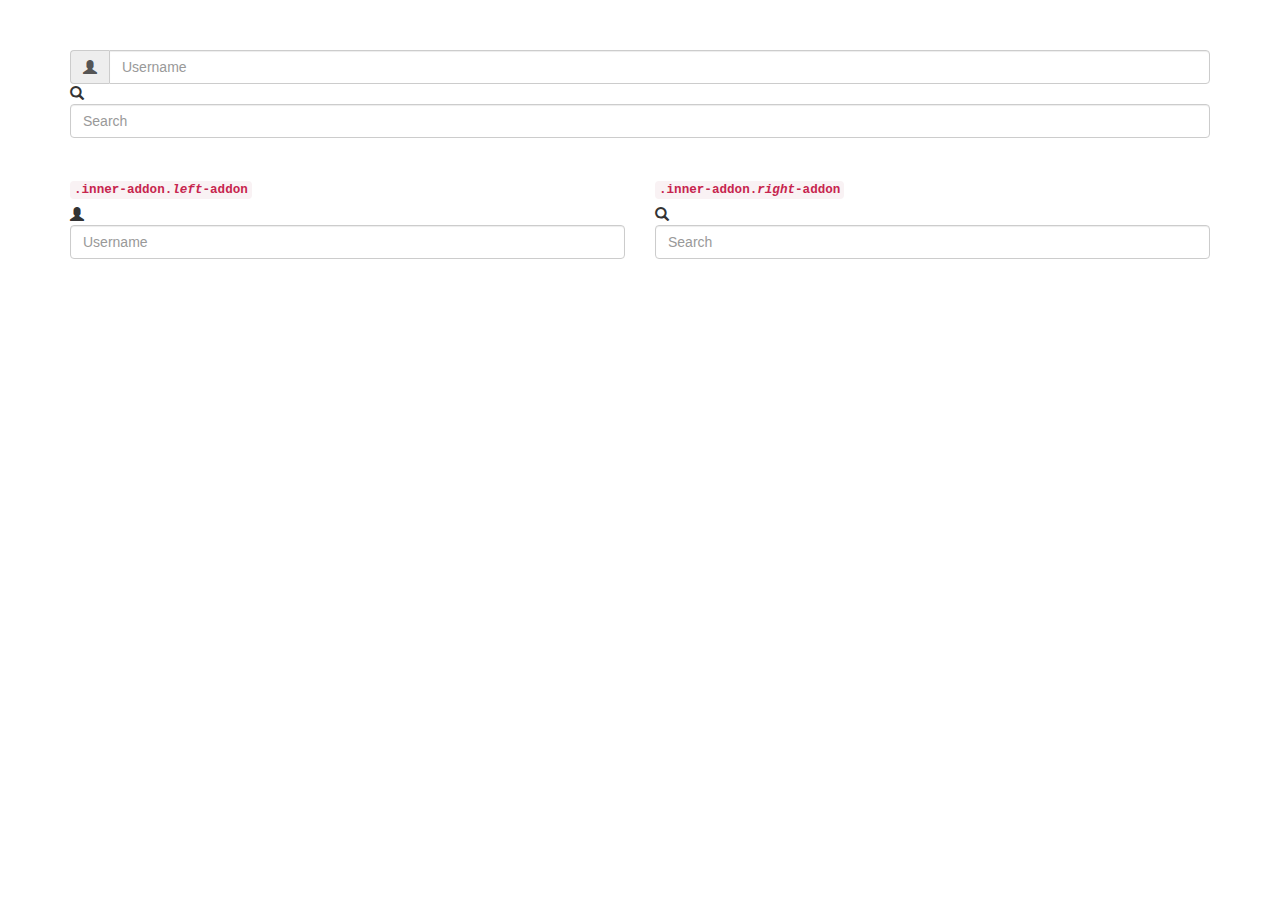
<file: confusion/test.html>
<!DOCTYPE html>
<html>

<head>
  <meta charset="utf-8">
  <meta http-equiv="X-UA-Compatible" content="IE-edge">
  <meta name="viewport" content="width=device-width, initial-scale=1">
  <!-- The above 3 meta tags *must* come first in the head; any other head content
    must come *after* these tags -->

    <title>Ristorante Con Fusion</title>

      <!-- Bootstrap -->
    <link href="css/bootstrap.min.css" rel="stylesheet">
    <link href="css/bootstrap-theme.min.css" rel="stylesheet">
    <link href="css/font-awesome.min.css" rel="stylesheet">
    <link href="css/bootstrap-social.css" rel="stylesheet">
    <link href="css/mystyles.css" rel="stylesheet">
</head>

<body>

  <div class="container">
    <div class="input-group">
    <div class="input-group-addon">
      <i class="glyphicon glyphicon-user"></i>
    </div>
      <input type="text" class="form-control" placeholder="Username" />
  </div>

    <div class="inner-addon right-addon">
      <i class="glyphicon glyphicon-search"></i>
      <input type="text" class="form-control" placeholder="Search" />
    </div>

    <br>
    <br>

    <div class="row">

      <div class="form-group col-xs-6">
        <label class="control-label">
          <code>.inner-addon.<i>left</i>-addon</code>
        </label>
        <div class="inner-addon left-addon">
          <i class="glyphicon glyphicon-user"></i>
          <input type="text" class="form-control" placeholder="Username" />
        </div>
      </div>

      <div class="form-group col-xs-6">
        <label class="control-label">
          <code>.inner-addon.<i>right</i>-addon</code>
        </label>
        <div class="inner-addon right-addon">
          <i class="glyphicon glyphicon-search"></i>
          <input type="text" class="form-control" placeholder="Search" />
        </div>
      </div>
    </div>

  </div>

  </div>
</body>

</html>
</file>
<file: confusion/css/mystyles.css>
.row-header{
  margin:0px auto;
  padding:0px auto;
}

.row-content {
  margin:0px auto;
  padding: 50px 0px 50px 0px;
  border-bottom: 1px ridge;
  min-height: 400px;
}

.jumbotron {
  padding: 70px 30px 70px 30px;
  margin:0px auto;
  background: #7986CB;
  color:floralwhite;
}

address{
  font-size: 80%;
  margin:0px;
  color:#0f0f0f;
}

.row-footer {
  margin:0px auto;
  background-color: #AFAFAF;
  padding: 20px 0px 20px 0px
}

body{
  align:center;
  padding:50px 0px 0px 0px;
  z-index:0;
}

.navbar-inverse {
  background: #303F9F;
}

.navbar-inverse .navbar-nav > .active > a,
.navbar-inverse .navbar-nav > .active > a:hover,
.navbar-inverse .navbar-nav > .active > a:focus {
  color: #fff;
  background: #1A237E;
}

.navbar-inverse .navbar-nav > .open > a,
.navbar-inverse .navbar-nav > .open > a:hover,
.navbar-inverse .navbar-nav > .open > a:focus{
  color: #fff;
  background: #1A237E;
}

.navbar-inverse .navbar-nav .open .dropdown-menu> li> a,
.navbar-inverse .navbar-nav .open .dropdown-menu {
  background-color: #303F9F;
  color: #eeeeee
}

.navbar-inverse .navbar-nav .open .dropdown-menu> li> a {
  color: #000000;
}

.tab-content {
  border-left: 1px solid #ddd;
  border-right: 1px solid #ddd;
  border-bottom: 1px solid #ddd;
  padding: 10px;
}

.affix{
  top:100px;
}

.carousel {
    background:#1A237E;
}
.carousel .item {
  height: 300px;
}
.item img {
    position: absolute;
    top: 0;
    left: 0;
    min-height: 300px;
}

#carouselButtons {
    right:0px;
    position: absolute;
    bottom: 0px;
}
</file>
